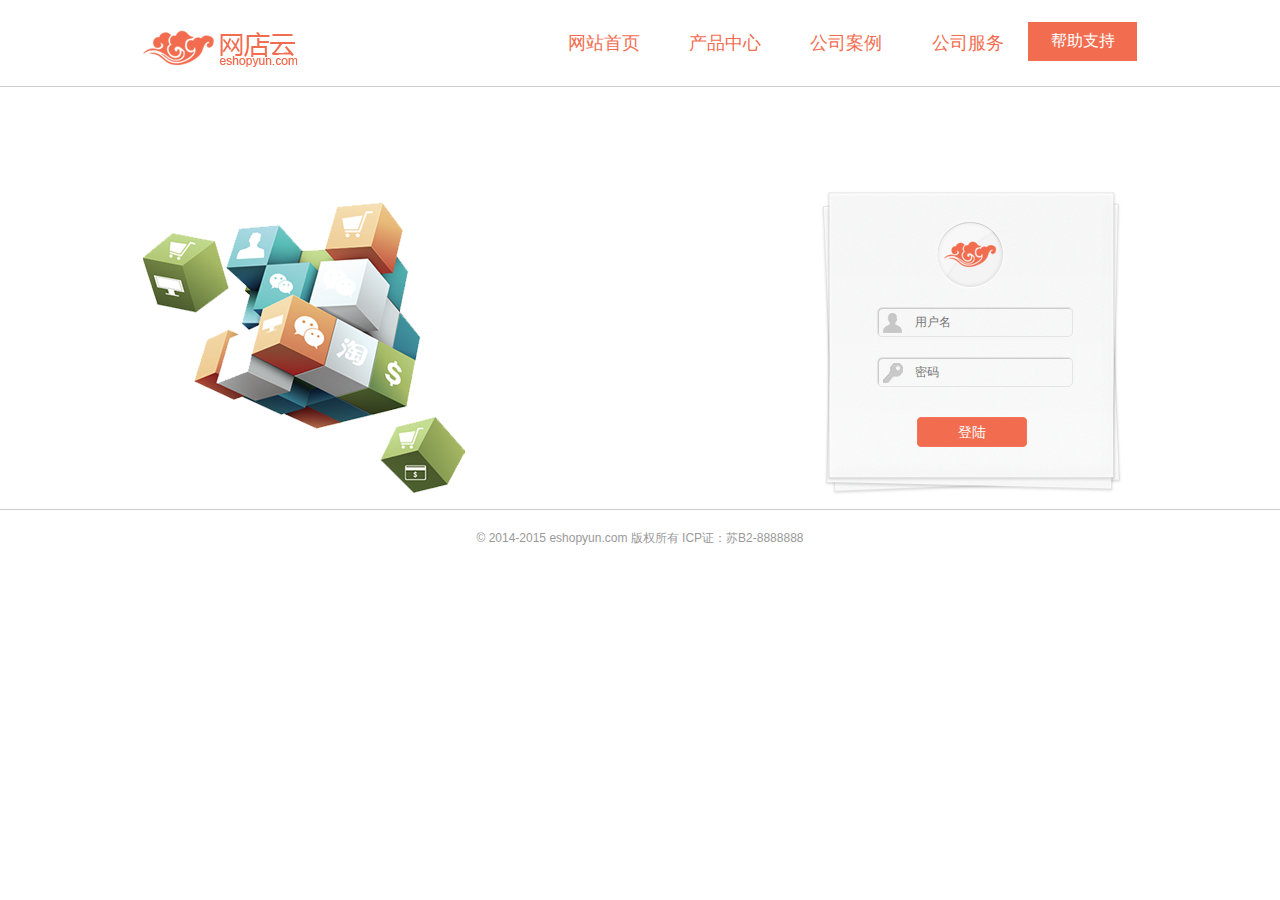
<file: document/前台界面/login.html>
<!DOCTYPE HTML>
<html>
	<head>
    <meta http-equiv="Content-Type" content="text/html; charset=utf-8" />
		<title>网店云</title>
		<link href="./css/bootstrap.css" rel='stylesheet' type='text/css' />
		<!-- jQuery (necessary for Bootstrap's JavaScript plugins) -->
		 <!-- Custom Theme files -->
		<link href="./css/style.css" rel='stylesheet' type='text/css' />
        <link href="./css/css.css" rel='stylesheet' type='text/css' />
   		 <!-- Custom Theme files -->
		<meta name="viewport" content="width=device-width, initial-scale=1">
		</script>
		<!----webfonts--->
		<!---//webfonts--->
		
	</head>
	<body>
		<!----- start-header---->
        <div class="login-top">
        	<div class="container">
            	<div class="logo">
							<a href="#"></a>
						</div>
						<!----start-top-nav---->
						 <nav class="top-nav">
							<ul class="top-nav">
								<li class="active"><a href="/" class="scroll">网站首页</a></li>
								<li><a href="products.html" class="scroll">产品中心</a></li>
								<li><a href="case.html" class="scroll">公司案例</a></li>
								<li><a href="service.html" class="scroll">公司服务</a></li>
								<li class="team-active"><a href="help.html" class="scroll">帮助支持</a></li>
							</ul>
							<a href="#" id="pull"><img src="./images/nav-icon.png" title="menu" /></a>
						</nav>
					<div class="clearfix"> </div>
            </div>
        </div>
		<!----- //End-header---->
        
            <div class="login-content">
            	<div class="container">
                    <div class="left"><img src="images/box-2.png"></div>
                    <div class="right">
                    	<div>
                        	<form>
                            	<div>
                                	<input type="text" name="name" value="" class="login-input input-user" placeholder="用户名">
                                </div>
                                <div>
                                	<input type="text" name="name" value="" class="login-input input-key" placeholder="密码">
                                </div>
                                <div><a class="login-button" href="#">登陆</a></div>
                            </form>
                        </div>
                    </div>
                </div>
            </div>
            
            <div class="login-bottom">© 2014-2015 eshopyun.com 版权所有 ICP证：苏B2-8888888</div>
			
			</div>
</body>
</html>
</file>
<file: document/前台界面/css/style.css>
html, body{
  	font-family: 'Lato', sans-serif;
    font-size: 100%;
  	 background: #FFf;
}
body a{
	transition:0.5s all;
	-webkit-transition:0.5s all;
	-moz-transition:0.5s all;
	-o-transition:0.5s all;
	-ms-transition:0.5s all;
}
/*----start-container----*/
.container{
	width:70%;
}
/*-----start-header----*/
.header{
}
.logo{
	float: left;
	margin-top: 0.6em;
}
.logo a{
	color: #f26d4f;
	font-weight: 900;
	text-transform: uppercase;
	font-size: 3.1em;
}
.logo a:hover{
	text-decoration:none;
}
.logo320{
	display:none;
}
/*----navbar-nav----*/
.top-header{
	padding: 0.4em 0em;
	background: url(../images/header-bg.png) no-repeat 0px 0px;
	background-size: cover;
	position: absolute;
	width: 100%;
	height:190px;
	top:0;
	z-index: 999;
	padding: 0.1em 0 3em;
}
.top-nav ul li a{
	color: #f26d4f;
	padding: 0.5em 1.4em;
	font-size: 1.1em;
	font-weight: 400;
	text-align: center;
	position: relative;
	font-weight: 300;
}
ul.top-nav li.team-active a{
	background:#f26d4f;
	color:#FFF;
	font-weight:500;
	font-size:1em;
}
ul.top-nav li.team-active a:hover{
	color:#EEE;
	background:#575757;
}
.top-nav ul li.active a{
	color:#f26d4f;
}
.top-nav ul li a:hover{
	color:#575757;
}
.logo a{
	background:url(../images/logo.png) no-repeat;
	height:71px;
	width:154px;
	display:block;
}
/* top-nav */
.top-nav:before,
.top-nav:after {
    content: " ";
    display: table;
}
.top-nav:after {
    clear: both;
}
nav {
	position: relative;
	float: right;
}
nav ul {
	padding: 0;
	float: right;
	margin: 1.4em 0 1.3em;
}
nav li {
	display: inline;
	float: left;
	position:relative;
}
nav a {
	color: #fff;
	display: inline-block;
	text-align: center;
	text-decoration: none;
}
nav a:hover{
	text-decoration:none;
	color:#00A2C1;
}
nav a#pull {
	display: none;
}
/*Styles for screen 600px and lower*/
@media screen and (max-width: 768px) {
	nav { 
  		height: auto;
  		float:none;
  	}
  	nav ul {
  		width: 100%;
  		display: block;
  		height: auto;
  	}
  	nav li {
  		width: 100%;
  		position: relative;
  	}
  	nav li a {
		border-bottom: 1px solid #eee;
	}
  	nav a {
	  	text-align: left;
	  	width: 100%;
  	}
}
/*Styles for screen 515px and lower*/
@media only screen and (max-width : 768px) {
	nav {
		border-bottom: 0;
		float:none;
	}
	nav ul {
		display: none;
		height: auto;
		margin:0;
		background: #fff;
	}
	nav a#pull {
		display: block;
		position: relative;
		color: #F26D7D;
		text-align: right;
		position: absolute;
		top: 22px;
	}
	nav a#pull:after {
		content:"";
		background: url('nav-icon.png') no-repeat;
		width: 30px;
		height: 30px;
		display: inline-block;
		position: absolute;
		right: 15px;
		top: 10px;
	}
	nav a#pull img{
		margin-right:2%;
	}
	.top-nav ul li a {
		color: #2C3E50;
		padding: 0.5em 0;
	}
}
/*Smartphone*/
@media only screen and (max-width : 320px) {
	nav {
		float:none;
	}
	nav li {
		display: block;
		float: none;
		width: 100%;
	}
	nav li a {
		border-bottom: 1px solid #EEE;
	}
}
/*----slider----*/
#slider2,
#slider3 {
  box-shadow: none;
  -moz-box-shadow: none;
  -webkit-box-shadow: none;
  margin: 0 auto;
}
.rslides_tabs {
  list-style: none;
  padding: 0;
  background: rgba(0,0,0,.25);
  box-shadow: 0 0 1px rgba(255,255,255,.3), inset 0 0 5px rgba(0,0,0,1.0);
  -moz-box-shadow: 0 0 1px rgba(255,255,255,.3), inset 0 0 5px rgba(0,0,0,1.0);
  -webkit-box-shadow: 0 0 1px rgba(255,255,255,.3), inset 0 0 5px rgba(0,0,0,1.0);
  font-size: 18px;
  list-style: none;
  margin: 0 auto 50px;
  max-width: 540px;
  padding: 10px 0;
  width: 100%;
}
.rslides_tabs li {
  display: inline;
  float: none;
  margin-right: 1px;
}
.rslides_tabs a {
  width: auto;
  line-height: 20px;
  padding: 9px 20px;
  height: auto;
  background: transparent;
  display: inline;
}
.rslides_tabs li:first-child {
  margin-left: 0;
}
.rslides_tabs .rslides_here a {
  background: rgba(255,255,255,.1);
  color: #fff;
  font-weight: bold;
}
.events {
  list-style: none;
}
.callbacks_container {
 	position: relative;
	float: left;
	width: 100%;
	margin-top: 5em;
}
.callbacks {
  position: relative;
  list-style: none;
  overflow: hidden;
  width: 100%;
  padding: 0;
  margin: 0;
}
.callbacks li {
  position: absolute;
  width: 100%;
  left: 0;
  top: 0;
}
.callbacks img {
  position: relative;
  z-index: 1;
  height: auto;
  border: 0;
  width: 100%;
}
.callbacks .caption {
	display: block;
	position: absolute;
	z-index: 2;
	font-size: 20px;
	text-shadow: none;
	color: #fff;
	left: 26%;
	right: 0%;
	padding: 10px 20px;
	margin: 0;
	max-width: none;
	top: 28%;
	text-align: center;
	width: 46%;
}
.callbacks_nav {
  	position: absolute;
	-webkit-tap-highlight-color: rgba(0,0,0,0);
	top: 56%;
	left: 8%;
	z-index: 3;
	text-indent: -9999px;
	overflow: hidden;
	text-decoration: none;
	height: 61px;
	width: 41px;
	background: transparent url("../images/themes.png") no-repeat left top;
	margin-top: -65px;
}
.callbacks_nav:active {
  opacity: 1.0;
}
.callbacks_nav.next {
 	left: auto;
	background-position: right top;
	right: 8%;
}
#slider3-pager a {
  display: inline-block;
}
#slider3-pager span{
  float: left;
}
#slider3-pager span{
	width:100px;
	height:15px;
	background:#fff;
	display:inline-block;
	border-radius:30em;
	opacity:0.6;
}
#slider3-pager .rslides_here a {
  background: #FFF;
  border-radius:30em;
  opacity:1;
}
#slider3-pager a {
  padding: 0;
}
#slider3-pager li{
	display:inline-block;
}
.rslides {
  position: relative;
  list-style: none;
  overflow: hidden;
  width: 100%;
  padding: 0;
  margin: 0;
}
.rslides li {
  -webkit-backface-visibility: hidden;
  position: absolute;
  display: none;
  width: 100%;
  left: 0;
  top: 0;
}
.rslides li:first-child {
  position: relative;
  display: block;
  float: left;
}
.rslides img {
  height: auto;
  border: 0;
}
.callbacks_tabs{
	list-style: none;
	position: absolute;
	top: 84%;
	z-index: 999;
	left: 47%;
	padding: 0;
	margin: 0;
}
.callbacks_tabs li{
	display:inline-block;
}
@media screen and (max-width: 600px) {
  h1 {
    font: 24px/50px "Helvetica Neue", Helvetica, Arial, sans-serif;
    }
  .callbacks_nav {
    top: 47%;
    }
}
/*----*/
.callbacks_tabs a{
 visibility: hidden;
}
.callbacks_tabs a:after {
  content: "\f111";
  font-size:0;
  font-family: FontAwesome;
  visibility: visible;
  display: block;
  height:18px;
  width:18px;
  display:inline-block;
  border:2px solid #FFF;
  border-radius: 30px;
  -webkit-border-radius: 30px;
  -moz-border-radius: 30px;
  -o-border-radius: 30px;
  -ms-border-radius: 30px;
}
.callbacks_here a:after{
	border:2px solid #f26d4f;
}
.slide-text-info h1{
	font-size: 1.5em;
	font-weight: 300;
	text-transform: uppercase;
	background: rgba(216, 154, 206, 0.61);
	padding: 0.4em 0.5em;
	width: 64.5%;
	margin: 0.4em 0 0.1em;
	display: inline-block;
}
/*----*/
.slide-text-info span{
	background: rgba(216, 154, 206, 0.61);
	color: #FFF;
	text-transform: uppercase;
	font-weight: 300;
	padding: 0.2em 0.6em;
	margin: 0;
	font-size: 2.3em;
}
.slide-text-info span label{
	font-weight: 700;
	padding-right: 0.5em;
}
.slide-btns{
	margin:1em 0 0 0;
	padding:0;
}
.slide-btns a{
	display:inline-block;
}
.slide-btns a{
	text-decoration:none;
}
.slide-btns a.startnow{
	background: #FFF;
	color: #f26d4f;
	font-size: 0.8em;
	padding: 0.875em 1.5em;
	border-radius: 0.3em;
	-webkit-border-radius: 0.3em;
	-moz-border-radius: 0.3em;
	-o-border-radius: 0.3em;
	-ms-border-radius: 0.3em;
	margin-right: 0.8em;
}
.slide-btns a.startnow:hover{
	background:#f26d4f;
	color:#FFF;
}
.slide-btns a.livedemo{
	background:#f26d4f;
	color:#FFF;
	font-size: 0.8em;
	padding: 0.875em 2em;
	border-radius:0.3em;
	-webkit-border-radius:0.3em;
	-moz-border-radius:0.3em;
	-o-border-radius:0.3em;
	-ms-border-radius:0.3em;
}
.slide-btns a.livedemo:hover{
	background:#575757;
	color:#FFF;
}
/*----//slider----*/
/*----top-grids----*/
.top-grid{
	
}
.top-grid span{
	width:135px;
	height:135px;
	display:inline-block;
	background:#f26d4f;
	border-radius:30em;
	-webkit-border-radius:30em;
	-moz-border-radius:30em;
	-o-border-radius:30em;
	-ms-border-radius:30em;
	border:5px solid #EBEBEB;
	transition:0.5s all;
	-webkit-transition:0.5s all;
	-moz-transition:0.5s all;
	-o-transition:0.5s all;
}
.top-grid span label{
	width: 66px;
	height: 66px;
	display: inline-block;
	background: url(../images/top-icons.png) no-repeat 0px 0px;
	margin-top: 2em;
	margin-left: 0.2em;
	text-align: center;
}
.top-grid span label.icon2{
	background-position: -317px 0px;
}
.top-grid span label.icon3{
	background-position: -636px 0px;
}
.top-grid h3{
	text-transform:uppercase;
}
.top-grid h3 a{
	color:#575757;
}
.top-grid h3 a:hover{
	text-decoration:none;
}
.top-grid p{
	color:#8D8D8D;
	font-size:1em;
	line-height:1.6em;
}
.top-grids{
	padding:3.5em 0;
}
.top-grid:hover span{
	background:#575757;
	border-color:#EEE;
}
.top-grids p{ margin:0 0 2em 0;}
header.major {
		margin: 0 0 1em 0;
	}

		header.major:after {
			background: rgba(144, 144, 144, 0.5);
			content: '';
			display: inline-block;
			height: 1px;
			margin-top: 1.5em;
			width: 6em;
		}
.button-1{ background:url(../images/button.png) no-repeat; height:71px;padding-bottom:100px; width:210px; margin:0 auto;}
.button-1:hover{ background:url(../images/button1.png) no-repeat; height:71px;}
/*--- works ---*/
.works{
	background: #EEEEEE;
	padding: 3em 0;
}
.works h3{
	color: #f26d4f;

	font-weight: 600;
}
.portfolio-box{
	padding:2em 0 3em;
}
.portfolio-head{
	
}
.portfolio-head h4{
	color: #868686;
	font-size: 1.6em;
	text-transform: uppercase;
	border-bottom: 1px solid #868686;
	display: inline-block;
	padding: 0 0 0.5em;
}
.portfolio-main{
	padding:1.5% 0 4%;
}
#filters {
	margin: 0.5% 0 2.3%;
	padding: 0;
	list-style: none;
	text-align: center;
}
	#filters li {
		display:inline-block;
	}
	#filters li span{
		display: inline-block;
		padding: 16px 15px;
		text-decoration: none;
		color: #f26d4f;
		cursor: pointer;
		font-size: 1em;
		font-weight:400;
		text-transform: uppercase;
		border-radius: 4px;
		margin-right: 0.5em;
	}
	#filters li span.active {
		color:#575757;
	}
	#filters li span:hover{
		color:#575757;
	}
 	#portfoliolist .portfolio {
		-webkit-box-sizing: border-box;
		-moz-box-sizing: border-box;
		-o-box-sizing: border-box;
		width: 33.3333333%;
		display: none;
		float: left;
		overflow: hidden;
		margin: 0;
	}	
	.portfolio-wrapper {
		overflow:hidden;
		position: relative !important;
		cursor:pointer;
	}
	.portfolio img {
		max-width:100%;
		/*--position: relative;--*/
		transition: all 300ms!important;
		-webkit-transition: all 300ms!important;
		-moz-transition: all 300ms!important;
		display: block;
	}
	.portfolio .label {
		position: absolute;
		width: 100%;
		height:40px;
		bottom:-40px;
	}
	.portfolio .label-bg {
			background: #22B4B8;
			width: 100%;
			height:100%;
			position: absolute;
			top:0;
			left:0;
		}
		.portfolio .label-text {
			color:#fff;
			position: relative;
			z-index:500;
			padding:5px 8px;
		}
			
			.portfolio .text-category {
				display:block;
				font-size:9px;
				font-size: 12px;
				text-transform:uppercase;
			}
/* Self Clearing Goodness */
.container:after { content: "\0020"; display: block; height: 0; clear: both; visibility: hidden; }
.clearfix:before,
.clearfix:after,
.row:before,
.row:after {
  content: '\0020';
  display: block;
  overflow: hidden;
  visibility: hidden;
  width: 0;
  height: 0; }
.row:after,
.clearfix:after {
  clear: both; }
.row,
.clearfix {
  zoom: 1; }

.clear {
  clear: both;
  display: block;
  overflow: hidden;
  visibility: hidden;
  width: 0;
  height: 0;
}
/*	Strip
/*-----------------------------------------------------------------------------------*/
.b-link-stripe{
	position:relative;
	display:inline-block;
	vertical-align:top;
	font-weight: 300;
	overflow:hidden;
	width: 100%;
}
.b-link-stripe .b-wrapper{
	position:absolute;
	width:100%;
	height:100%;
	top:0;
	left:0;
	text-align:center;
	color:#ffffff;
	overflow:hidden;
}
.b-link-stripe .b-line{
	position:absolute;
	top:0;
	bottom:0;
	width:20%;
	background:rgba(243, 103, 89, 0.8);
	opacity:0;
	visibility:hidden; /* lt-ie9 */
}
/* lt-ie9 */
.b-link-stripe:hover .b-line{
	visibility:visible;
}
.b-link-stripe .b-line1{
	left:0;
}
.b-link-stripe .b-line2{
	left:20%;
	transition-delay:0.1s !important;
	-moz-transition-delay:0.1s !important;
	-ms-transition-delay:0.1s !important;
	-o-transition-delay:0.1s !important;
	-webkit-transition-delay:0.1s !important;
}
.b-link-stripe .b-line3{
	left:40%;
	transition-delay:0.2s !important;
	-moz-transition-delay:0.2s !important;
	-ms-transition-delay:0.2s !important;
	-o-transition-delay:0.2s !important;
	-webkit-transition-delay:0.2s !important;
}
.b-link-stripe .b-line4{
	left:60%;
	transition-delay:0.3s !important;
	-moz-transition-delay:0.3s !important;
	-ms-transition-delay:0.3s !important;
	-o-transition-delay:0.3s !important;
	-webkit-transition-delay:0.3s !important;
}
.b-link-stripe .b-line5{
	left:80%;
	transition-delay:0.4s !important;
	-moz-transition-delay:0.4s !important;
	-ms-transition-delay:0.4s !important;
	-o-transition-delay:0.4s !important;
	-webkit-transition-delay:0.4s !important;
}
.b-link-stripe:hover .b-line{
	opacity:1;
}
/*-----------------------------------------------------------------------------------*/
/*	Animation effects
/*-----------------------------------------------------------------------------------*/
.b-animate-go{
	text-decoration:none;
}
.b-animate{
	visibility: hidden;
	font-size:1.1em;
	font-weight:700;
}
.b-animate img{
	margin-top: 26%;
	display: -webkit-inline-box;
}
/* lt-ie9 */
.b-animate-go:hover .b-animate{
	visibility:visible;
}
.b-from-left{
	position: relative;
	left: -100%;
	background:rgba(175, 72, 254, 0.67);
	height: 100%;
	margin: 0;
}
.b-animate-go:hover .b-from-left{
	left:0;
}
span.m_4{
	font-size:14px;
	font-weight:400;
}
p.m_5 {
	margin: 2% auto 5%;
	width: 70%;
	color: #283A47;
	font-size: 1.1em;
	font-weight: 600;
	line-height: 1.5em;
	text-align: center;
}
.p-img {
	width:100%;
}
/*---- caption ----*/
.work-caption{
	padding-top:5em;
}
.work-caption span{
	width:44px;
	height:44px;
	display:inline-block;
	background:url(../images/port-icons.png) no-repeat 0px 0px;
	transition:0.5s all;
	-webkit-transition:0.5s all;
	-moz-transition:0.5s all;
	-o-transition:0.5s all;
	-ms-transition:0.5s all;
}
.work-caption span:hover{
	opacity:0.5;
}
.work-caption div{
	display:inline-block;
}
.work-caption div:first-child{
	margin-right:0.8em;
}
.work-caption div.link-icon span{
	background-position: -64px 0px;
}
.work-caption h3{
	color:#FFF;
	font-weight:600;
	font-size:1.8em;
}
/*---- skills ----*/
.skills{
	padding:4em 0 3em;
}
.skill-grids{
	padding:3em 0;
}
.skill-grid h3{
	color:#f26d4f;
	font-size:1.8em;
}
.circle{
	color:#f26d4f;
}
.head-section h2{
	color: #f26d4f;
	font-size: 3.2em;
	margin: 0;
	padding: 0 0 0.3em 0;
}
.head-section p{
	font-size: 1.5em;
	color: #8D8D8D;
	line-height: 1.5em;
	font-weight: 300;
	margin: 0 auto;
	width: 70%;
}
/*---- team ----*/
.team{
	padding:4em 0 3em;
}
.team-grid h3{
	font-weight:600;
	font-size:2em;
	margin:0;
	padding:0.5em 0 0.2em 0;
}
.team-grid h3 a{
	color:#f26d4f;
}
.team-grid h3 a:hover{
	text-decoration:none;
	color:#575757;
}
.team-grid span{
	color:#5C5C5C;
	font-size:1.1em;
}
.team-grid p{
	margin:0.7em 0;
	font-size:1.2em;
	color:#8D8D8D;
	line-height:1.5em;
	font-weight:400;
}
.team-grid ul{
	margin:0;
	padding:0;
}
.team-grid ul li{
	list-style:none;
	display:inline-block;
	margin-right:0.8em;
}
ul.team-social{
	margin:1em 0 0 0;
	padding:0;
}
ul.team-social li a span{
	width:50px;
	height:50px;
	display:inline-block;
	background:url(../images/t-social-icons.png) no-repeat 0px 0px;
	transition:0.5s all;
	-webkit-transition:0.5s all;
	-o-transition:0.5s all;
	-ms-transition:0.5s all;
	-moz-transition:0.5s all;
}
ul.team-social li a span:hover{
	opacity:0.8;
}
ul.team-social li a.facebook span{
	background-position:0px 0px;
}
ul.team-social li a.google-pluse span{
	background-position: -70px 0px;
}
ul.team-social li a.twitter span{
	background-position: -140px 0px;
}
.team-grids{
	padding-top:3em;
}
/*---- contact ----*/
.contact-map iframe{
	width:100%;
	min-height:300px;
	border:none;
	margin:3em 0;
}
.text-boxs span{
	width:47%;
	float:left;
}
.text-boxs span:nth-child(1){
	margin-right:6%;
}
.text-boxs span input[type="text"],.text-area-box textarea{
	width:100%;
	border:1px solid #5C5C5C;
	font-size:1em;
	color:#5C5C5C;
	transition:border-color 0.4s;
	-webkit-transition:border-color 0.4s;
	-moz-transition:border-color 0.4s;
	-o-transition:border-color 0.4s;
	-ms-transition:border-color 0.4s;
	outline:none;
	padding:0.9em;
}
.text-boxs span input[type="text"]:hover,.text-area-box textarea:hover{
	border-color:#f26d4f;
}
.text-boxs span label,.text-area-box span{
	display:block;
	font-size:1.8em;
	font-weight:400;
	color:#5C5C5C;
	padding:0.3em 0;
	margin:0;
}
.text-area-box{
	margin-top:1em;
}
.text-area-box textarea{
	min-height:200px;
	resize:none;
}
.contact-form input[type="submit"]{
	background:#f26d4f;
	color:#FFF;
	border:none;
	padding:0.4em 1.5em;
	font-size:1.8em;
	outline:none;
	cursor:pointer;
	border-radius:0.3em;
	margin-top:1em;
	transition:0.5s all;
	-webkit-transition:0.5s all;
	-moz-transition:0.5s all;
	-o-transition:0.5s all;
	-ms-transition:0.5s all;
}
.contact-form input[type="submit"]:hover{
	background:#575757;
}
/*---- contact-address ---*/
.contact{
	padding:3em 0;
}
.contact-address{
	margin:0 0 2em;
}
.contact-address h4{
	display: block;
	font-size: 1.8em;
	font-weight: 400;
	color: #5C5C5C;
	padding:0 0 0.3em 0;
	margin: 0;
}
.contact-address p{
	color:#8B8B8B;
	font-size:1.2em;
	margin:0.3em 0;
}
.contact-address p a{ 
	color:#8B8B8B;
}
.contact-address p a:hover{
	text-decoration:none;
	color:#f26d4f;
} 
.c-social-share{
	margin:0.5em 0 0 0;
	padding:0;
}
.c-social-share li{
	list-style:none;
	display:inline-block;
	margin-right:0.5em;
}
.c-social-share li a span{
	width: 41px;
	height: 41px;
	display: inline-block;
	background: url(../images/c-social-icons.png) no-repeat 0px 0px;
}
.c-social-share li a.c-face span{
	background-position:0px 0px;
}
.c-social-share li a.c-google span{
	background-position: -55px 0px;
}
.c-social-share li a.c-twitter span{
	background-position: -110px 0px;
}
/*---- footer -----*/
.footer{
	background:#252525;
	padding:3em 0;
}
.footer-grid h5{
	color:#515151;
	font-weight:700;
	font-size:1.2em;
	text-transform:uppercase;
	margin:0;
	padding: 0 0 0.7em 0;
}
.footer-grid p{
	color:#999;
	font-size:0.875em;
	line-height:1.7em;
}
.f-blog-artical{
	border-bottom: 1px solid #4F4949;
	padding:0 0 0.8em 0;
}
.f-blog-artical1{
	padding:0.8em 0 0 0;
	border-bottom:none;
}
.f-blog-artical p{
	color:#FFF;
	margin:0;
	padding:0;
	line-height:1.5em;
	margin-bottom:0.5em;
}
.f-blog-artical span{
	color: #6E6C6C;
}
.site-map ul{
	margin:0;
	padding:0;
}
.site-map ul li{
	display:block;
}
.site-map ul li a{
	color: #6E6C6C;
	text-decoration:none;
	text-transform:uppercase;
	padding:0.3em 0;
	display:inline-block;
	font-size:0.875em;
}
.site-map ul li a span{
	width:8px;
	height:8px;
	display:inline-block;
	background:url(../images/arrow.png) no-repeat 0px 0px;
	margin-right:0.5em;
}
.site-map ul li a:hover{
	color:#f26d4f;
}
.f-gallery-grid ul{
	margin:0;
	padding:0;
}
.f-gallery-grid ul li{
	display:inline-block;
	float:left;
}
.f-gallery-grid ul li{
	color:#ccc;
	float: left;
	margin: 0 0.3em 0.3em 0;
}
.f-gallery-grid ul li:nth-child(3),.f-gallery-grid ul li:nth-child(6){
	margin-right:0;
}
.f-gallery-grid ul li a img{
	width:100%;
	opacity:0.8;
}
.f-gallery-grid ul li a img:hover{
	opacity:1;
}
.f-gallery-grids{
	margin-top:0.3em;
}
.footer-bottom-left{
	float:left;
}
.footer-bottom-right{
	float:right;
}
.footer-bottom-left p{
	color:#515151;
	margin:0;
}
.footer-bottom-left p a{
	color:#515151;
	text-decoration:none;
	margin-left:0.3em;
}
.footer-bottom-left p a:hover{
	color:#6E6C6C;
}
.footer-bottom{
	background:#1c1c1c;
	padding:0.7em 0;
}
.footer-bottom-right ul{
	margin:0;
	padding:0;
}
.footer-bottom-right ul li{
	display:inline-block;
}
.footer-bottom-right ul li a{
	color:#515151;
	text-decoration:none;
	margin:0 0.5em;
}
.footer-bottom-right ul li a:hover{
	color:#6E6C6C;
}
/*---- sub-footer ----*/
.sub-footer{
	background:#202020;
	padding:1.5em 0;
}
.copy-right{
	float:left;
}
.copy-right p{
	color:#FFF;
	font-size:1em;
	margin:0;
	padding:0;
}
.copy-right p a{
	color:#f26d4f;
	text-decoration:none;
}
.copy-right p a:hover{
	color:#888;
}
.footer-links{
	float:right;
}
.footer-links ul{
	margin:0;
	padding:0;
}
.footer-links ul li{
	display:inline-block;
}
.footer-links ul li a{
	color:#FFF;
	font-size:0.875em;
	text-decoration:none;
}
.footer-links ul li a:hover{
	color:#f26d4f;
}
.footer-links ul li label{
	color:#FFF;
	font-size:0.875em;
	vertical-align: text-bottom;
	margin:0 1em;
}
#toTop {
	display: none;
	text-decoration: none;
	position: fixed;
	bottom: 14px;
	right: 3%;
	overflow: hidden;
	width: 40px;
	height: 40px;
	border: none;
	text-indent: 100%;
	background: url("../images/to-top1.png") no-repeat 0px 0px;
}
#toTopHover {
	width: 40px;
	height: 40px;
	display: block;
	overflow: hidden;
	float: right;
	opacity: 0;
	-moz-opacity: 0;
	filter: alpha(opacity=0);
}
/*----- responsive-design -----*/
@media (max-width:1366px){
	.container{
		width:80%;
	}
}
@media (max-width:1280px){
	.container{
		width:80%;
	}
	.callbacks .caption {
		width: 49%;
	}
}
@media (max-width:1024px){
	.container{
		width:80%;
	}
	.callbacks .caption {
		width: 60%;
		left: 20.2%;
	}
	.slide-text-info h1 {
		width: 66.5%;
	}
	.work-caption {
		padding-top: 4em;
	}
}
@media (max-width:768px){
	.container{
		width:80%;
	}
	.callbacks .caption {
		width: 60%;
		left: 20.2%;
		top: 22%;
	}
	.slide-text-info h1 {
		width: 66.5%;
		font-size: 1em;
	}
	.work-caption {
		padding-top:2em;
	}
	.slide-text-info span {
		font-size: 1.5em;
	}
	.slide-btns a.startnow {
		font-size: 0.7em;
		padding: 0.7em 1.5em;
	}
	.slide-btns a.livedemo {
		font-size: 0.7em;
		padding: 0.7em 2em;
	}
	.work-caption h3 {
		font-size: 1.5em;
	}
	.works {
		padding: 1em 0 3em;
	}
	.skills {
		padding: 2em 0 1em;
	}
	.head-section h2 {
		font-size: 2.5em;
	}
	.head-section p {
		font-size: 1.3em;
		width: 100%;
	}
	.skill-grid h3 {
		font-size: 1.5em;
		margin: 0;
	}
	.skill-grid {
		margin-bottom: 2em;
	}
	.skill-grids {
		padding: 1em 0 0;
	}
	.top-grids {
		padding: 2em 0;
	}
	.team {
		padding: 1em 0 0em;
	}
	.team-grids {
		padding-top: 1.5em;
	}
	.team-grid{
		margin-bottom:1.5em;
	}
	.text-boxs span label, .text-area-box span {
		font-size: 1.3em;
	}
	.team-grid img.t-pic{
		display: inline-block;
	}
	.text-boxs span {
		width: 100%;
		float: none;
	}
	.text-boxs span:nth-child(1) {
		margin-right:0%;
	}
	.contact-form input[type="submit"] {
		padding: 0.4em 0em;
		width: 100%;
	}
	.contact-address {
		margin: 2em 0;
	}
	.news-update input[type="text"] {
		width: 84%;
	}
	.copy-right {
		float:none;
		text-align:center;
	}
	.footer-links {
		float: none;
		text-align:center;
		margin-top:0.6em;
	}
}
@media (max-width:640px){
	.container{
		width:80%;
	}
	.callbacks .caption {
		width: 80%;
		left: 10%;
		top: 18%;
	}
	.slide-text-info h1 {
		width: 66.5%;
		font-size: 1em;
	}
	.work-caption {
		padding-top:2em;
	}
	.slide-text-info span {
		font-size: 1.5em;
	}
	.slide-btns a.startnow {
		font-size: 0.7em;
		padding: 0.7em 1.5em;
	}
	.slide-btns a.livedemo {
		font-size: 0.7em;
		padding: 0.7em 2em;
	}
	.work-caption h3 {
		font-size: 1.2em;
		margin: 0.2em 0 0 0;
	}
	.works {
		padding: 1em 0 3em;
	}
	.skills {
		padding: 2em 0 1em;
	}
	.head-section h2 {
		font-size: 2.5em;
	}
	.head-section p {
		font-size: 1.3em;
		width: 100%;
	}
	.skill-grid h3 {
		font-size: 1.5em;
		margin: 0;
	}
	.skill-grid {
		margin-bottom: 2em;
	}
	.skill-grids {
		padding: 1em 0 0;
	}
	.top-grids {
		padding: 2em 0;
	}
	.team {
		padding: 1em 0 0em;
	}
	.team-grids {
		padding-top: 1.5em;
	}
	.team-grid{
		margin-bottom:1.5em;
	}
	.text-boxs span label, .text-area-box span {
		font-size: 1.3em;
	}
	.team-grid img.t-pic{
		display: inline-block;
	}
	.text-boxs span {
		width: 100%;
		float: none;
	}
	.text-boxs span:nth-child(1) {
		margin-right:0%;
	}
	.contact-form input[type="submit"] {
		padding: 0.4em 0em;
		width: 100%;
	}
	.contact-address {
		margin: 2em 0;
	}
	.news-update input[type="text"] {
		width: 80%;
	}
	.copy-right {
		float:none;
		text-align:center;
	}
	.footer-links {
		float: none;
		text-align:center;
		margin-top:0.6em;
	}
	.callbacks_tabs {
		top: 82%;
		left: 44%;
	}
	.callbacks_nav {
		top: 62%;
	}
	.contact {
		padding: 1em 0 0;
	}
	#filters li span {
		padding: 10px 6px;
	}
	.team-grid h3 {
		font-size: 1.7em;
		padding: 0.2em 0 0;
	}
}
@media (max-width:480px){
	.container{
		width:90%;
	}
	.callbacks .caption {
		width: 80%;
		left: 10%;
		top: 15%;
	}
	.slide-text-info h1 {
		width: 67.5%;
		font-size: 0.8em;
		padding: 0;
		margin: 0.2em;
		line-height: 1.8em;
	}
	.work-caption {
		padding-top:2em;
	}
	.slide-text-info span {
		font-size: 1.2em;
	}
	.slide-btns a.startnow {
		font-size: 0.55em;
		padding: 0.7em 1.2em;
	}
	.slide-btns a.livedemo {
		font-size: 0.55em;
		padding: 0.7em 1.2em;
	}
	.work-caption h3 {
		font-size: 1.2em;
		margin: 0.2em 0 0 0;
	}
	.works {
		padding: 1em 0 3em;
	}
	.skills {
		padding:1.5em 0 0em;
	}
	.head-section h2 {
		font-size: 2.2em;
	}
	.head-section p {
		font-size: 1.3em;
		width: 100%;
	}
	.skill-grid h3 {
		font-size: 1.4em;
		margin: 0.4em 0 0 0;
	}
	.skill-grid {
		margin-bottom: 1em;
	}
	.skill-grids {
		padding: 1em 0 0;
	}
	.top-grids {
		padding: 2em 0;
	}
	.team {
		padding: 1em 0 0em;
	}
	.team-grids {
		padding-top: 1.5em;
	}
	.team-grid{
		margin-bottom:1.5em;
	}
	.text-boxs span label, .text-area-box span {
		font-size: 1.3em;
	}
	.team-grid img.t-pic{
		display: inline-block;
	}
	.text-boxs span {
		width: 100%;
		float: none;
	}
	.text-boxs span:nth-child(1) {
		margin-right:0%;
	}
	.contact-form input[type="submit"] {
		padding: 0.4em 0em;
		width: 100%;
		font-size: 1.5em;
	}
	.contact-address {
		margin: 2em 0;
	}
	.news-update input[type="text"] {
		width: 76%;
	}
	.copy-right {
		float:none;
		text-align:center;
	}
	.footer-links {
		float: none;
		text-align:center;
		margin-top:0.6em;
	}
	.callbacks_tabs {
		top: 80%;
		left: 41%;
	}
	.callbacks_nav {
		top: 69%;
	}
	.contact {
		padding: 1em 0 0;
	}
	#filters li span {
		padding: 5px 6px;
	}
	.team-grid h3 {
		font-size: 1.7em;
		padding: 0.2em 0 0;
	}
	.slide-btns {
		margin: 0.5em 0 0 0;
	}
	.logo {
		margin-top: 0.5em;
	}
	.top-grid h3 {
		font-size: 1.2em;
	}
	.works h3 {
		display:none;
	}
	.footer-links ul li label {
		margin: 0 0.5em;
	}
}
@media (max-width:320px){
	.container{
		width:90%;
	}
	.callbacks .caption {
		width: 100%;
		left: -4%;
		top: 2%;
	}
	.slide-text-info h1 {
		width: 67.5%;
		font-size: 0.8em;
		padding: 0;
		margin: 0.2em;
		line-height: 1.8em;
	}
	.work-caption {
		padding-top: 4.5em;
	}
	.slide-text-info span {
		font-size: 1em;
	}
	.slide-btns a.startnow {
		font-size: 0.55em;
		padding: 0.7em 1.2em;
	}
	.slide-btns a.livedemo {
		font-size: 0.55em;
		padding: 0.7em 1.2em;
	}
	.work-caption h3 {
		font-size: 1.2em;
		margin: 0.2em 0 0 0;
	}
	.works {
		padding: 1em 0 3em;
	}
	.skills {
		padding:1.5em 0 0em;
	}
	.head-section h2 {
		font-size: 1.8em;
	}
	.head-section p {
		font-size: 1em;
		width: 100%;
	}
	.skill-grid h3 {
		font-size: 1.4em;
		margin: 0.4em 0 0 0;
	}
	.skill-grid {
		margin-bottom: 1em;
	}
	.skill-grids {
		padding: 1em 0 0;
	}
	.top-grids {
		padding: 1em 0;
	}
	.team {
		padding: 1em 0 0em;
	}
	.team-grids {
		padding-top: 1.5em;
	}
	.team-grid{
		margin-bottom:1.5em;
	}
	.text-boxs span label, .text-area-box span {
		font-size: 1.3em;
	}
	.team-grid img.t-pic{
		display: inline-block;
	}
	.text-boxs span {
		width: 100%;
		float: none;
	}
	.text-boxs span:nth-child(1) {
		margin-right:0%;
	}
	.contact-form input[type="submit"] {
		padding: 0.4em 0em;
		width: 100%;
		font-size: 1.3em;
	}
	.contact-address {
		margin: 2em 0;
	}
	.news-update input[type="text"] {
		width: 63%;
	}
	.copy-right {
		float:none;
		text-align:center;
	}
	.footer-links {
		float: none;
		text-align:center;
		margin-top:0.6em;
	}
	.callbacks_tabs {
		display:none;
	}
	.callbacks_nav {
		top: 69%;
		left: 2%;
		display:none;
	}
	.contact {
		padding: 1em 0 0;
	}
	#filters li span {
		padding: 5px 6px;
	}
	.team-grid h3 {
		font-size: 1.5em;
		padding: 0.4em 0 0.2em;
	}
	.slide-btns {
		margin: 0.5em 0 0 0;
	}
	.logo {
		margin-top: 0.5em;
	}
	.top-grid h3 {
		font-size: 1.2em;
	}
	.works h3 {
		display:none;
	}
	.footer-links ul li label {
		margin: 0 0.5em;
	}
	.logo a {
		font-size: 2.5em;
	}
	.top-grid span {
		width: 110px;
		height: 110px;
	}
	.top-grid span label {
		margin-top: 1.2em;
		margin-left: 0.0em;
	}
	.callbacks_nav.next {
		right: 3%;
		display:none;
	}
	.top-grids div.col-md-4,.team-grids div.col-md-4{
		padding:0;
	}
	#portfoliolist .portfolio {
		width: 100%;
	}
	.team-grid p {
		margin: 0.2em 0 0.8em;
		font-size: 1em;
	}
	.text-boxs span input[type="text"], .text-area-box textarea {
		font-size: 0.8em;
	}
	.contact-grids div.col-md-8,.contact-grids div.col-md-4{
		padding:0;
	}
	.contact-address h4 {
		font-size: 1.4em;
	}
	.contact-address p {
		font-size: 1em;
		margin: 0.2em 0;
	}
	.footer-grids div.col-md-3{
		padding:0;
	}
	.footer {
		padding: 0em 0 2em;
	}
	.whoare-u a.footer-logo {
		font-size: 2.5em;
	}
	nav a#pull img {
		margin-right: 0%;
	}
}
.index{ background:url(../images/index_03.jpg) repeat-x; height:391px;}
.index .index-1{ height:391px; width:1139px;}

.header .t-bar{background: #eee;height: 35px;line-height: 35px;}
.header .t-bar .tb-left{float: left}
.header .t-bar .tb-left span{color: #3f3f3f;padding-left: 14px}
.header .t-bar .tb-right{float: right; color:#888; font-size:14px;}
.header .t-bar .tb-right .register-login{float: right}
.header .t-bar .tb-right .register-login a{padding: 0 5px}
.header .t-bar .tb-right .register-reg{float: right}
.header .t-bar .tb-right .register-reg a{padding: 0 5px}
.header .t-bar .tb-right .try{float: right;margin-left: 30px}
.header .t-bar .tb-right .try a{color: #e23c41}
.header .t-bar .tb-right .try a:hover{text-decoration: underline}
</file>
<file: document/前台界面/css/css.css>
@charset "utf-8";
/* CSS Document */

/* Grid */

	.row {
		border-bottom: solid 1px transparent;
	}

	.row > * {
		float: left;
	}

	.row:after, .row:before {
		content: '';
		display: block;
		clear: both;
		height: 0;
	}

	.row.uniform > * > :first-child {
		margin-top: 0;
	}

	.row.uniform > * > :last-child {
		margin-bottom: 0;
	}

	/* Gutters */

		/* Normal */

			.row > * {
				/* padding: (gutters.horizontal) 0 0 (gutters.vertical) */
				padding: 0 0 0 2em;
			}

			.row {
				/* margin: -(gutters.horizontal) 0 -1px -(gutters.vertical) */
				margin: 0 0 -1px -2em;
			}

			.row.uniform > * {
				/* padding: (gutters.vertical) 0 0 (gutters.vertical) */
				padding: 2em 0 0 2em;
			}

			.row.uniform {
				/* margin: -(gutters.vertical) 0 -1px -(gutters.vertical) */
				margin: -2em 0 -1px -2em;
			}

		/* 200% */

			.row.\32 00\25 > * {
				/* padding: (gutters.horizontal) 0 0 (gutters.vertical) */
				padding: 0 0 0 4em;
			}

			.row.\32 00\25 {
				/* margin: -(gutters.horizontal) 0 -1px -(gutters.vertical) */
				margin: 0 0 -1px -4em;
			}

			.row.uniform.\32 00\25 > * {
				/* padding: (gutters.vertical) 0 0 (gutters.vertical) */
				padding: 4em 0 0 4em;
			}

			.row.uniform.\32 00\25 {
				/* margin: -(gutters.vertical) 0 -1px -(gutters.vertical) */
				margin: -4em 0 -1px -4em;
			}

		/* 150% */

			.row.\31 50\25 > * {
				/* padding: (gutters.horizontal) 0 0 (gutters.vertical) */
				padding: 0 0 0 3em;
			}

			.row.\31 50\25 {
				/* margin: -(gutters.horizontal) 0 -1px -(gutters.vertical) */
				margin: 0 0 -1px -3em;
			}

			.row.uniform.\31 50\25 > * {
				/* padding: (gutters.vertical) 0 0 (gutters.vertical) */
				padding: 3em 0 0 3em;
			}

			.row.uniform.\31 50\25 {
				/* margin: -(gutters.vertical) 0 -1px -(gutters.vertical) */
				margin: -3em 0 -1px -3em;
			}

		/* 50% */

			.row.\35 0\25 > * {
				/* padding: (gutters.horizontal) 0 0 (gutters.vertical) */
				padding: 0 0 0 1em;
			}

			.row.\35 0\25 {
				/* margin: -(gutters.horizontal) 0 -1px -(gutters.vertical) */
				margin: 0 0 -1px -1em;
			}

			.row.uniform.\35 0\25 > * {
				/* padding: (gutters.vertical) 0 0 (gutters.vertical) */
				padding: 1em 0 0 1em;
			}

			.row.uniform.\35 0\25 {
				/* margin: -(gutters.vertical) 0 -1px -(gutters.vertical) */
				margin: -1em 0 -1px -1em;
			}

		/* 25% */

			.row.\32 5\25 > * {
				/* padding: (gutters.horizontal) 0 0 (gutters.vertical) */
				padding: 0 0 0 0.5em;
			}

			.row.\32 5\25 {
				/* margin: -(gutters.horizontal) 0 -1px -(gutters.vertical) */
				margin: 0 0 -1px -0.5em;
			}

			.row.uniform.\32 5\25 > * {
				/* padding: (gutters.vertical) 0 0 (gutters.vertical) */
				padding: 0.5em 0 0 0.5em;
			}

			.row.uniform.\32 5\25 {
				/* margin: -(gutters.vertical) 0 -1px -(gutters.vertical) */
				margin: -0.5em 0 -1px -0.5em;
			}

		/* 0% */

			.row.\30 \25 > * {
				padding: 0;
			}

			.row.\30 \25 {
				margin: 0 0 -1px 0;
			}

	/* Cells */

		.\31 2u, .\31 2u\24 { width: 100%; clear: none; margin-left: 0; }
		.\31 1u, .\31 1u\24 { width: 91.6666666667%; clear: none; margin-left: 0; }
		.\31 0u, .\31 0u\24 { width: 83.3333333333%; clear: none; margin-left: 0; }
		.\39 u, .\39 u\24 { width: 75%; clear: none; margin-left: 0; }
		.\38 u, .\38 u\24 { width: 66.6666666667%; clear: none; margin-left: 0; }
		.\37 u, .\37 u\24 { width: 58.3333333333%; clear: none; margin-left: 0; }
		.\36 u, .\36 u\24 { width: 50%; clear: none; margin-left: 0; }
		.\35 u, .\35 u\24 { width: 41.6666666667%; clear: none; margin-left: 0; }
		.\34 u, .\34 u\24 { width: 33.3333333333%; clear: none; margin-left: 0; }
		.\33 u, .\33 u\24 { width: 25%; clear: none; margin-left: 0; }
		.\32 u, .\32 u\24 { width: 16.6666666667%; clear: none; margin-left: 0; }
		.\31 u, .\31 u\24 { width: 8.3333333333%; clear: none; margin-left: 0; }

		.\-11u { margin-left: 91.6666666667% }
		.\-10u { margin-left: 83.3333333333% }
		.\-9u { margin-left: 75% }
		.\-8u { margin-left: 66.6666666667% }
		.\-7u { margin-left: 58.3333333333% }
		.\-6u { margin-left: 50% }
		.\-5u { margin-left: 41.6666666667% }
		.\-4u { margin-left: 33.3333333333% }
		.\-3u { margin-left: 25% }
		.\-2u { margin-left: 16.6666666667% }
		.\-1u { margin-left: 8.3333333333% }
.main{ padding:6em 0 4em 0; margin-left:auto; margin-right:auto;}

	#one {
		text-align: center;
	}
/*.row .left{ float:left; width:450px;}
.row .right{ float:right;}*/
.major {
		margin: 0 0 1em 0;
	}

		.major:after {
			background: rgba(144, 144, 144, 0.5);
			content: '';
			display: inline-block;
			height: 1px;
			margin-top: 1.5em;
			width: 6em;
		}

		.major h2, .major h3, .major h4, .major h5, .major h6 {
			margin: 0;
		}

		.major p {
			margin: 0.7em 0 0 0;
		}
.image {
		border-radius: 4px;
		border: 0;
		display: inline-block;
		position: relative;
	}
.image.fit {
			display: block;
			margin: 0 0 2em 0;
			width: 100%;
		}

			.image.fit img {
				width: 100%;
			}

.actions {
			cursor: default;
			list-style: none;
			padding-left: 0;
		}
.actions li {
				display: inline-block;
				padding: 0 1em 0 0;
				vertical-align: middle;
			}

				.actions li:last-child {
					padding-right: 0;
				}

			.actions.small li {
				padding: 0 0.5em 0 0;
			}

			.actions.vertical li {
				display: block;
				padding: 1em 0 0 0;
			}

				.actions.vertical li:first-child {
					padding-top: 0;
				}

				.actions.vertical li > * {
					margin-bottom: 0;
				}

			.actions.vertical.small li {
				padding: 0.5em 0 0 0;
			}

				.actions.vertical.small li:first-child {
					padding-top: 0;
				}

			.actions.uniform li > * {
				min-width: 12em;
			}

			.actions.fit {
				display: table;
				margin-left: -1em;
				padding: 0;
				table-layout: fixed;
				width: calc(100% + 1em);
			}

				.actions.fit li {
					display: table-cell;
					padding: 0 0 0 1em;
				}

					.actions.fit li > * {
						margin-bottom: 0;
					}

				.actions.fit.small {
					margin-left: -0.5em;
					width: calc(100% + 0.5em);
				}

					.actions.fit.small li {
						padding: 0 0 0 0.5em;
					}
.button {
		-moz-appearance: none;
		-webkit-appearance: none;
		-o-appearance: none;
		-ms-appearance: none;
		appearance: none;
		-moz-transition: background-color 0.2s ease-in-out, color 0.2s ease-in-out;
		-webkit-transition: background-color 0.2s ease-in-out, color 0.2s ease-in-out;
		-o-transition: background-color 0.2s ease-in-out, color 0.2s ease-in-out;
		-ms-transition: background-color 0.2s ease-in-out, color 0.2s ease-in-out;
		transition: background-color 0.2s ease-in-out, color 0.2s ease-in-out;
		background-color: transparent;
		border-radius: 4px;
		border: 0;
		box-shadow: inset 0 0 0 1px rgba(144, 144, 144, 0.5);
		color: #555 !important;
		cursor: pointer;
		display: inline-block;
		font-size: 0.9em;
		font-weight: 400;
		height: 2.75em;
		letter-spacing: 0.125em;
		line-height: 2.75em;
		padding: 0 2em;
		text-align: center;
		text-decoration: none;
		text-indent: 0.125em;
		text-transform: uppercase;
		white-space: nowrap;
	}

		input[type="submit"]:hover,
		input[type="reset"]:hover,
		input[type="button"]:hover,
		button:hover,
		.button:hover {
			background-color: rgba(144, 144, 144, 0.1);
		}

		input[type="submit"]:active,
		input[type="reset"]:active,
		input[type="button"]:active,
		button:active,
		.button:active {
			background-color: rgba(144, 144, 144, 0.2);
		}

		input[type="submit"].icon,
		input[type="reset"].icon,
		input[type="button"].icon,
		button.icon,
		.button.icon {
			padding-left: 1.35em;
		}

			input[type="submit"].icon:before,
			input[type="reset"].icon:before,
			input[type="button"].icon:before,
			button.icon:before,
			.button.icon:before {
				margin-right: 0.5em;
			}

		input[type="submit"].fit,
		input[type="reset"].fit,
		input[type="button"].fit,
		button.fit,
		.button.fit {
			display: block;
			margin: 0 0 1em 0;
			width: 100%;
		}

		input[type="submit"].small,
		input[type="reset"].small,
		input[type="button"].small,
		button.small,
		.button.small {
			font-size: 0.7em;
		}

		input[type="submit"].big,
		input[type="reset"].big,
		input[type="button"].big,
		button.big,
		.button.big {
			font-size: 1.25em;
		}

		input[type="submit"].special,
		input[type="reset"].special,
		input[type="button"].special,
		button.special,
		.button.special {
			background-color: #f26d4f;
			box-shadow: none !important;
			color: #fff !important;
		}

			input[type="submit"].special:hover,
			input[type="reset"].special:hover,
			input[type="button"].special:hover,
			button.special:hover,
			.button.special:hover {
				background-color: #626262;
			}

			input[type="submit"].special:active,
			input[type="reset"].special:active,
			input[type="button"].special:active,
			button.special:active,
			.button.special:active {
				background-color: #484848;
			}

		input[type="submit"].disabled, input[type="submit"]:disabled,
		input[type="reset"].disabled,
		input[type="reset"]:disabled,
		input[type="button"].disabled,
		input[type="button"]:disabled,
		button.disabled,
		button:disabled,
		.button.disabled,
		.button:disabled {
			cursor: default;
			opacity: 0.25;
		}
/*--work--*/
.our-work{
	background: #eee;
	padding: 2em 0 6em;
}
.works{
	text-align: center;
	padding: 2em 0 0;
}
.works h3{
	text-transform: uppercase;
	font-size: 2.5em;
	margin: 0;
	color: #000;
	font-weight: 700;
	padding: 0.5em 0;
}
ul#filters {
	padding: 0px;
}
#filters {
	margin: 3% 0;
	padding: 0;
	list-style: none;
	text-align: center;
}
#filters li {
	display:inline-block;
		display: -webkit-inline-box;
		display: -moz-inline-box;
		display: -o-inline-box;
		display: -ms-inline-box;
}
#filters li span.active {
	display: block;
	padding: 8px 16px;
	text-decoration: none;
	color: #A4A4A4;
	cursor: pointer;
	font-size: 18px;
}
#filters li span:hover {
	color: #A4A4A4;
}
#filters li label {
	margin: 0;
	padding: 0.5em;
	font-size: 1.3em;
	color:#A4A4A4;
}
#filters li span {
	display: block;
	padding: 8px 16px;
	text-decoration: none;
	color: #000;
	cursor: pointer;
	font-size: 18px;
	text-transform: uppercase;
}
#portfoliolist .portfolio {
		-webkit-box-sizing: border-box;
		-moz-box-sizing: border-box;
		-o-box-sizing: border-box;
		width: 31%;
		display: none;
		float: left;
		overflow: hidden;
		margin: 1%;
}
div#portfoliolist {
		padding: 0px 0px;
}	
.portfolio-wrapper {
		overflow:hidden;
		position: relative !important;
		cursor:pointer;	
		padding: 1em 0;
}

.portfolio img {
		max-width:100%;
		transition: all 300ms!important;
		-webkit-transition: all 300ms!important;
		-moz-transition: all 300ms!important;
}
.portfolio .label {
		position: absolute;
		width: 100%;
		height:40px;
		bottom:-40px;
}
.portfolio .label-bg {
			background: #22B4B8;
			width: 100%;
			height:100%;
			position: absolute;
			top:0;
			left:0;
}
.portfolio .label-text {
			color:#fff;
			position: relative;
			z-index:500;
			padding:5px 8px;
}		
.portfolio .text-category {
	display:block;
	font-size:9px;
	font-size: 12px;
	text-transform:uppercase;
}
.simple h5{
	font-size: 1.2em;
	margin: 0;
	padding: 0;
	text-decoration: none;
}
.simple {
	text-align: center;
	border-bottom: 1px solid #ddd;
	padding: 1em 0;
}
.simple p {
	font-family: 'Source Sans Pro', sans-serif;
	font-size: 1.1em;
	margin: 0;
	padding:0.3em 0;
	color: #666666;
}
.text{
	text-align: center;
}
.case_arction{padding:6em 0 4em 0; margin-left:auto; margin-right:auto;}

.article-bottom{margin-top: 50px}
.article-bottom .article-bottom-wrap{padding-bottom: 30px;border-bottom: 1px dotted #f0eded}
.article-bottom .article-bottom-left{float: left;font-size: 14px;color: #3f3f3f;line-height: 28px}
.article-bottom .article-bottom-left a{color: #3697dc;margin-right: 5px}
.article-bottom .article-bottom-left a:hover{color: #e23c41}
.article-bottom .next-previous{padding: 20px 0 20px}
.article-bottom .next-previous p{color: #3f3f3f;font-size: 12px;font-weight: bold;line-height: 22px}
.article-bottom .next-previous p a{font-weight: normal}
.article-bottom .next-previous p span{color: #959595;font-weight: normal}


.content{ padding:10px; font-size:16px; line-height:32px; margin-bottom:50px;}
.content h2{ display:block; border-bottom:1px solid #ccc; height:46px; background:url(../images/Compose.png) no-repeat 1px 2px; padding-left:40px;}
.content span{ text-indent:2em;}

.login-content{ border-top:1px solid #ccc; padding-top:100px;}
.login-content .left{ float:left;}
.login-content .right{ float:right; background:url(../images/login-bg.png) no-repeat; height:320px; width:320px;}
.login-content .right form{ padding:100px 0 0 60px;}
.login-content .right form input{ margin-top:20px;}
.login-content .right form .login-input{ height:30px; width:196px; box-shadow:1px 1px 0px #ccc inset; border-radius:5px 5px 5px; border:1px solid #e4e4e4; background:#efefef; padding-left:37px; font-size:12px;outline:none; color:999;}
.login-content .right form .input-user{ background:url(../images/ren.png) no-repeat 5px 5px;}
.login-content .right form .input-key{ background:url(../images/key.png) no-repeat 5px 5px;}
.login-content .right form .login-button{ display:block; height:30px; width:110px; margin-top:30px; margin-left:40px; background:url(../images/login-button.png) no-repeat; color:#fff; line-height:30px; text-align:center; font-size:14px;}
.login-content .right form .login-button:hover{background:url(../images/login-button1.png) no-repeat;height:30px; width:110px;}
.login-bottom{ text-align:center; border-top:1px solid #ccc; padding-top:20px; font-size:12px; color:#999;}
</file>
